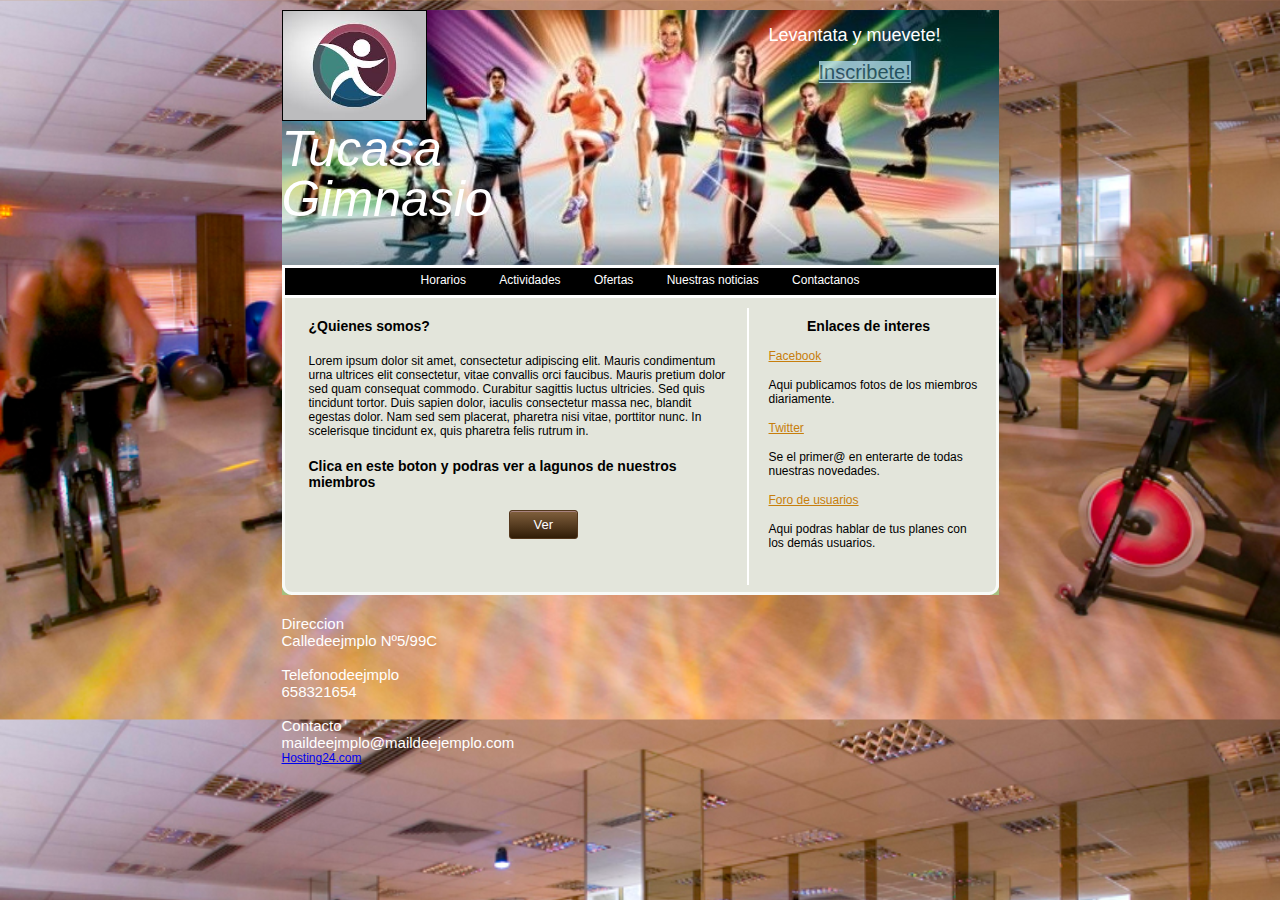
<file: ExamenCSS2/gimnasio/index.html>
<!DOCTYPE html PUBLIC "-//W3C//DTD XHTML 1.0 Transitional//EN" "http://www.w3.org/TR/xhtml1/DTD/xhtml1-transitional.dtd">
<html xmlns="http://www.w3.org/1999/xhtml">
<head>
	<meta http-equiv="Content-Type" content="text/html; charset=iso-8859-1" />
	<link href="style.css" rel="stylesheet" type="text/css" /><title>Charity template</title>
	<script src="https://ajax.googleapis.com/ajax/libs/jquery/3.4.1/jquery.min.js"></script>

</head>

<body>
	<div id="container">
		<div id="header">
			<a href="index.html"><img id="logo" src="images/logo.jpg"></a>
			<div id="logo_w1">Gimnasio</div>
			<div id="logo_w2">Tucasa</div>
			<div id="header_text">
				<p>Levantata y muevete!</p>
				<a id="inscribete" href="inscribete.html">Inscribete!</a> </div>
				<ul>
					<li><a href="horarios.html">Horarios</a></li>
					<li><a href="actividades.html">Actividades</a></li>
					<li><a href="ofertas.html">Ofertas</a></li>
					<li><a href="noticias.html">Nuestras noticias</a></li>
					<li><a href="contactanos.html">Contactanos</a></li>
				</ul>
			</div>
			<div id="content">
				<div id="left">
					<h1>�Quienes somos?</h1>
					<p>Lorem ipsum dolor sit amet, consectetur adipiscing elit. Mauris condimentum urna ultrices elit consectetur, vitae convallis orci faucibus. Mauris pretium dolor sed quam consequat commodo. Curabitur sagittis luctus ultricies. Sed quis tincidunt tortor. Duis sapien dolor, iaculis consectetur massa nec, blandit egestas dolor. Nam sed sem placerat, pharetra nisi vitae, porttitor nunc. In scelerisque tincidunt ex, quis pharetra felis rutrum in.</p>



					<h1>Clica en este boton y podras ver a lagunos de nuestros miembros</h1>
					<button class= "miembros">Ver</button>

					<script>
						$( "button" ).click(function() {
							$( "div.miembrosdiv" ).show( "fast" );
						});
					</script>

					<div class="miembrosdiv" id="photos" style="display: none;">
						<img src="images/photo1.jpg" alt="photo" />
						<img src="images/photo2.jpg" alt="photo" />
						<img src="images/photo3.jpg" alt="photo" />
						<img src="images/photo4.jpg" alt="photo" />
					</div>
				</div>
				<div id="right">
					<h2>Enlaces de interes</h2>
					<a href="https://www.facebook.com/">Facebook</a>
					<p>Aqui publicamos fotos de los miembros diariamente.</p>
					<a href="https://twitter.com/">Twitter</a>
					<p>Se el primer@ en enterarte de todas nuestras novedades.</p>
					<a href="https://www.reddit.com/r/Fitness/">Foro de usuarios</a>
					<p>Aqui podras hablar de tus planes con los dem�s usuarios.</p>
				</div>
				<div id="footerline"></div>
			</div>
			<div id="footer">
				<dl>
					<dt>Direccion</dt>
					<dd>Calledeejmplo N�5/99C</dd>
					<br>
					<dt>Telefonodeejmplo</dt>
					<dd>658321654</dd>
					<br>
					<dt>Contacto</dt>
					<dd>maildeejmplo@maildeejemplo.com</dd>

				</dl>
				<a href="http://www.hosting24.com/" target="_blank">Hosting24.com</a></div>
			</div>
		</body></html>
</file>
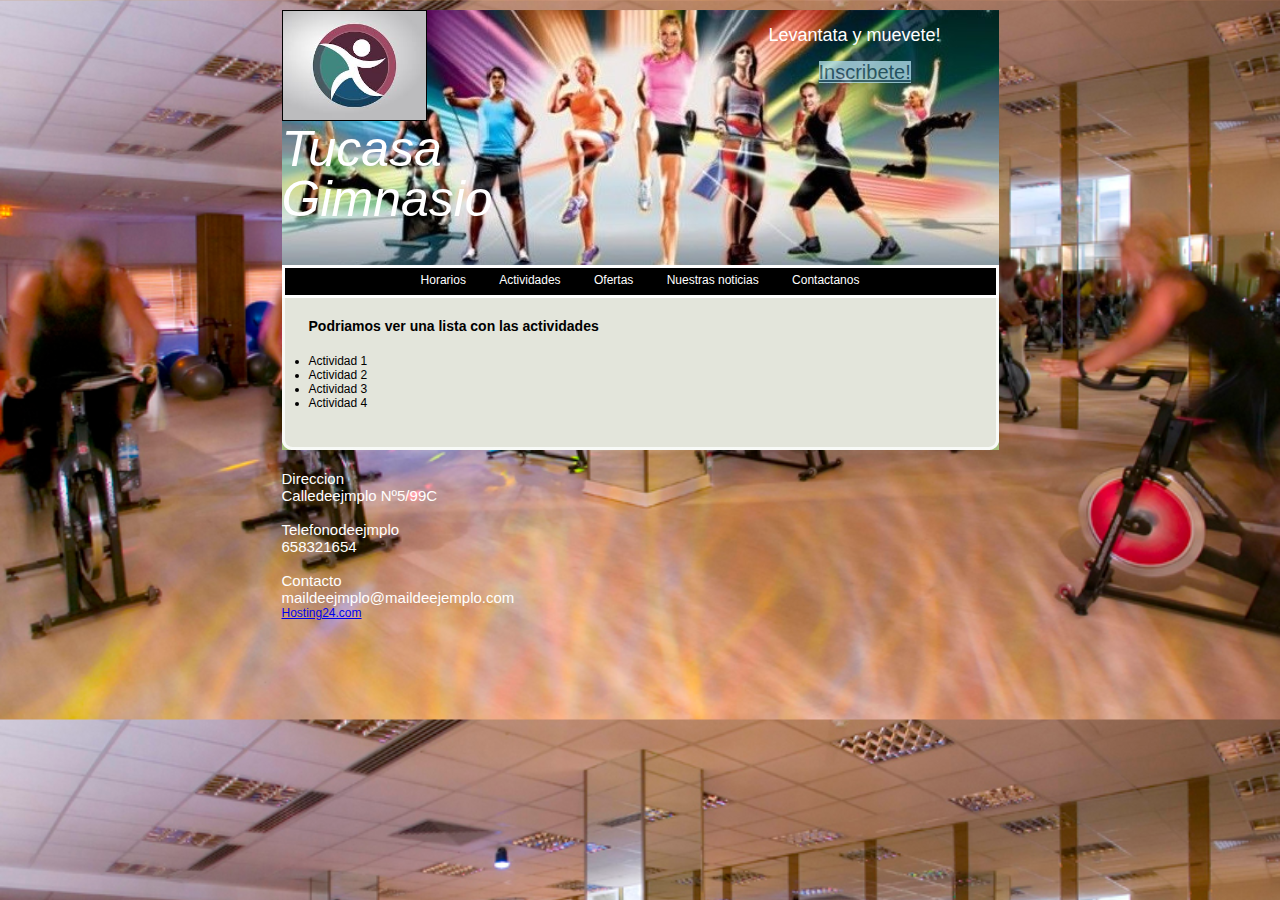
<file: ExamenCSS2/gimnasio/actividades.html>
<!DOCTYPE html PUBLIC "-//W3C//DTD XHTML 1.0 Transitional//EN" "http://www.w3.org/TR/xhtml1/DTD/xhtml1-transitional.dtd">
<html xmlns="http://www.w3.org/1999/xhtml">
<head>
	<meta http-equiv="Content-Type" content="text/html; charset=iso-8859-1" />
	<link href="style.css" rel="stylesheet" type="text/css" /><title>Charity template</title>
	<script src="https://ajax.googleapis.com/ajax/libs/jquery/3.4.1/jquery.min.js"></script>

</head>

<body>
	<div id="container">
		<div id="header">
			<a href="index.html"><img id="logo" src="images/logo.jpg"></a>
			<div id="logo_w1">Gimnasio</div>
			<div id="logo_w2">Tucasa</div>
			<div id="header_text">
				<p>Levantata y muevete!</p>
				<a id="inscribete" href="inscribete.html">Inscribete!</a> </div>
				<ul>
					<li><a href="horarios.html">Horarios</a></li>
					<li><a href="actividades.html">Actividades</a></li>
					<li><a href="ofertas.html">Ofertas</a></li>
					<li><a href="noticias.html">Nuestras noticias</a></li>
					<li><a href="contactanos.html">Contactanos</a></li>
				</ul>
			</div>
			<div id="content">
				<div id="left">
					<h1>Podriamos ver una lista con las actividades</h1>
					<ul>
						<li>Actividad 1 </li>
						<li>Actividad 2 </li>
						<li>Actividad 3 </li>
						<li>Actividad 4 </li>
					</ul>



				
				</div>
				
				<div id="footerline"></div>
			</div>
			<div id="footer">
				<dl>
					<dt>Direccion</dt>
					<dd>Calledeejmplo N�5/99C</dd>
					<br>
					<dt>Telefonodeejmplo</dt>
					<dd>658321654</dd>
					<br>
					<dt>Contacto</dt>
					<dd>maildeejmplo@maildeejemplo.com</dd>

				</dl>
				<a href="http://www.hosting24.com/" target="_blank">Hosting24.com</a></div>
			</div>
		</body></html>
</file>
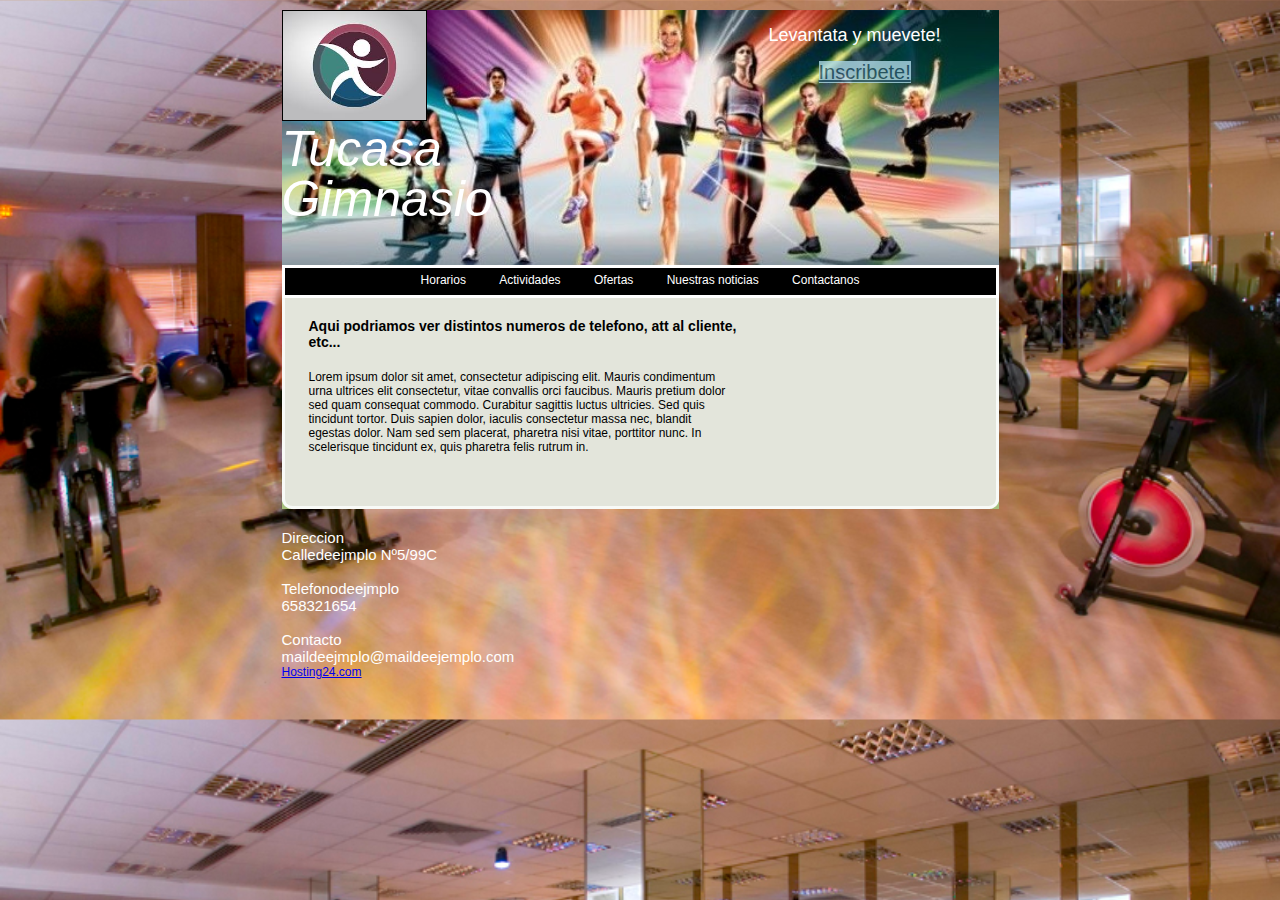
<file: ExamenCSS2/gimnasio/contactanos.html>
<!DOCTYPE html PUBLIC "-//W3C//DTD XHTML 1.0 Transitional//EN" "http://www.w3.org/TR/xhtml1/DTD/xhtml1-transitional.dtd">
<html xmlns="http://www.w3.org/1999/xhtml">
<head>
	<meta http-equiv="Content-Type" content="text/html; charset=iso-8859-1" />
	<link href="style.css" rel="stylesheet" type="text/css" /><title>Charity template</title>
	<script src="https://ajax.googleapis.com/ajax/libs/jquery/3.4.1/jquery.min.js"></script>

</head>

<body>
	<div id="container">
		<div id="header">
			<a href="index.html"><img id="logo" src="images/logo.jpg"></a>
			<div id="logo_w1">Gimnasio</div>
			<div id="logo_w2">Tucasa</div>
			<div id="header_text">
				<p>Levantata y muevete!</p>
				<a id="inscribete" href="inscribete.html">Inscribete!</a> </div>
				<ul>
					<li><a href="horarios.html">Horarios</a></li>
					<li><a href="actividades.html">Actividades</a></li>
					<li><a href="ofertas.html">Ofertas</a></li>
					<li><a href="noticias.html">Nuestras noticias</a></li>
					<li><a href="contactanos.html">Contactanos</a></li>
				</ul>
			</div>
			<div id="content">
				<div id="left">
					<h1>Aqui podriamos ver distintos numeros de telefono, att al cliente, etc...</h1>
					<p>Lorem ipsum dolor sit amet, consectetur adipiscing elit. Mauris condimentum urna ultrices elit consectetur, vitae convallis orci faucibus. Mauris pretium dolor sed quam consequat commodo. Curabitur sagittis luctus ultricies. Sed quis tincidunt tortor. Duis sapien dolor, iaculis consectetur massa nec, blandit egestas dolor. Nam sed sem placerat, pharetra nisi vitae, porttitor nunc. In scelerisque tincidunt ex, quis pharetra felis rutrum in.</p>



				
				</div>
				
				<div id="footerline"></div>
			</div>
			<div id="footer">
				<dl>
					<dt>Direccion</dt>
					<dd>Calledeejmplo N�5/99C</dd>
					<br>
					<dt>Telefonodeejmplo</dt>
					<dd>658321654</dd>
					<br>
					<dt>Contacto</dt>
					<dd>maildeejmplo@maildeejemplo.com</dd>

				</dl>
				<a href="http://www.hosting24.com/" target="_blank">Hosting24.com</a></div>
			</div>
		</body></html>
</file>
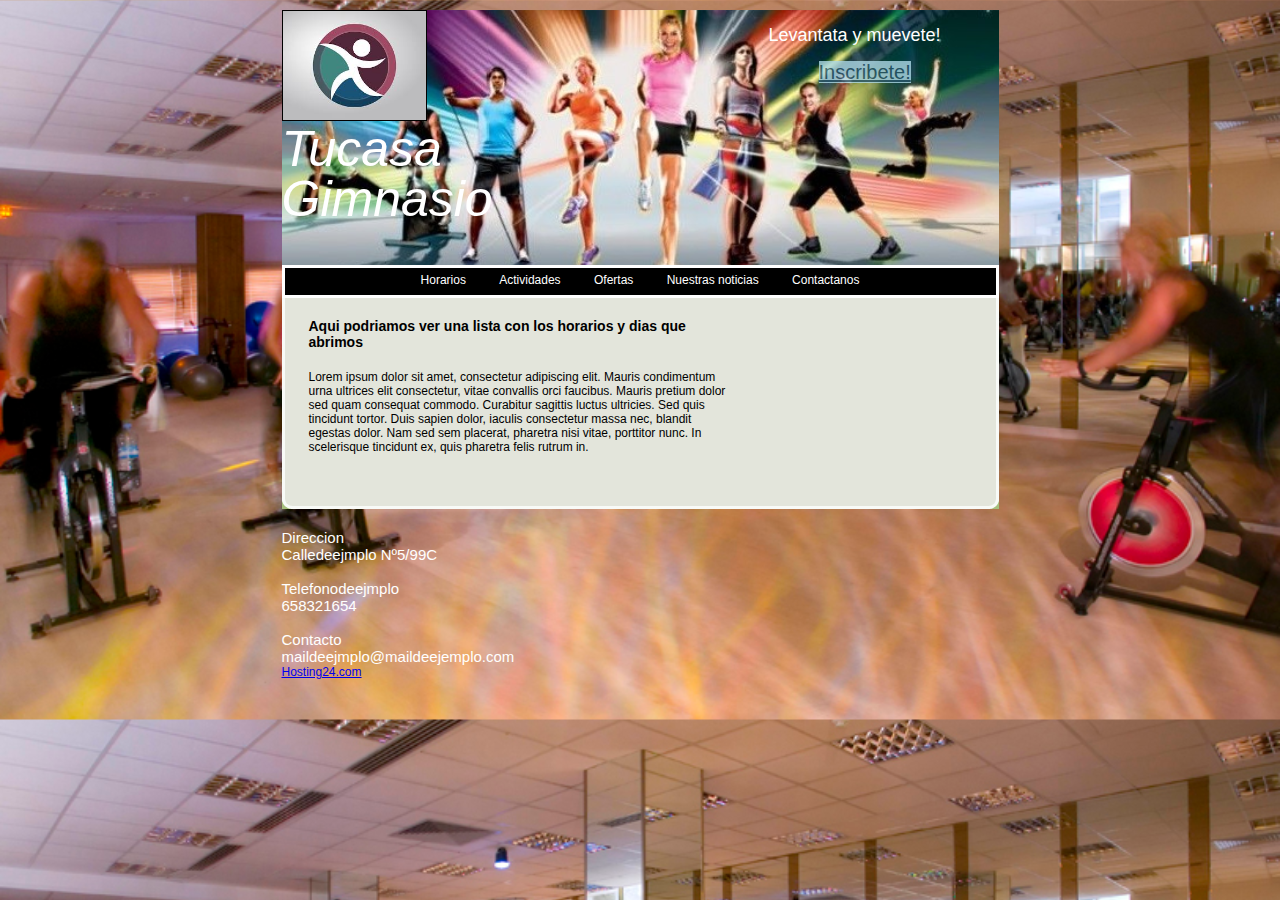
<file: ExamenCSS2/gimnasio/horarios.html>
<!DOCTYPE html PUBLIC "-//W3C//DTD XHTML 1.0 Transitional//EN" "http://www.w3.org/TR/xhtml1/DTD/xhtml1-transitional.dtd">
<html xmlns="http://www.w3.org/1999/xhtml">
<head>
	<meta http-equiv="Content-Type" content="text/html; charset=iso-8859-1" />
	<link href="style.css" rel="stylesheet" type="text/css" /><title>Charity template</title>
	<script src="https://ajax.googleapis.com/ajax/libs/jquery/3.4.1/jquery.min.js"></script>

</head>

<body>
	<div id="container">
		<div id="header">
			<a href="index.html"><img id="logo" src="images/logo.jpg"></a>
			<div id="logo_w1">Gimnasio</div>
			<div id="logo_w2">Tucasa</div>
			<div id="header_text">
				<p>Levantata y muevete!</p>
				<a id="inscribete" href="inscribete.html">Inscribete!</a> </div>
				<ul>
					<li><a href="horarios.html">Horarios</a></li>
					<li><a href="actividades.html">Actividades</a></li>
					<li><a href="ofertas.html">Ofertas</a></li>
					<li><a href="noticias.html">Nuestras noticias</a></li>
					<li><a href="contactanos.html">Contactanos</a></li>
				</ul>
			</div>
			<div id="content">
				<div id="left">
					<h1>Aqui podriamos ver una lista con los horarios y dias que abrimos</h1>
					<p>Lorem ipsum dolor sit amet, consectetur adipiscing elit. Mauris condimentum urna ultrices elit consectetur, vitae convallis orci faucibus. Mauris pretium dolor sed quam consequat commodo. Curabitur sagittis luctus ultricies. Sed quis tincidunt tortor. Duis sapien dolor, iaculis consectetur massa nec, blandit egestas dolor. Nam sed sem placerat, pharetra nisi vitae, porttitor nunc. In scelerisque tincidunt ex, quis pharetra felis rutrum in.</p>



				
				</div>
				
				<div id="footerline"></div>
			</div>
			<div id="footer">
				<dl>
					<dt>Direccion</dt>
					<dd>Calledeejmplo N�5/99C</dd>
					<br>
					<dt>Telefonodeejmplo</dt>
					<dd>658321654</dd>
					<br>
					<dt>Contacto</dt>
					<dd>maildeejmplo@maildeejemplo.com</dd>

				</dl>
				<a href="http://www.hosting24.com/" target="_blank">Hosting24.com</a></div>
			</div>
		</body></html>
</file>
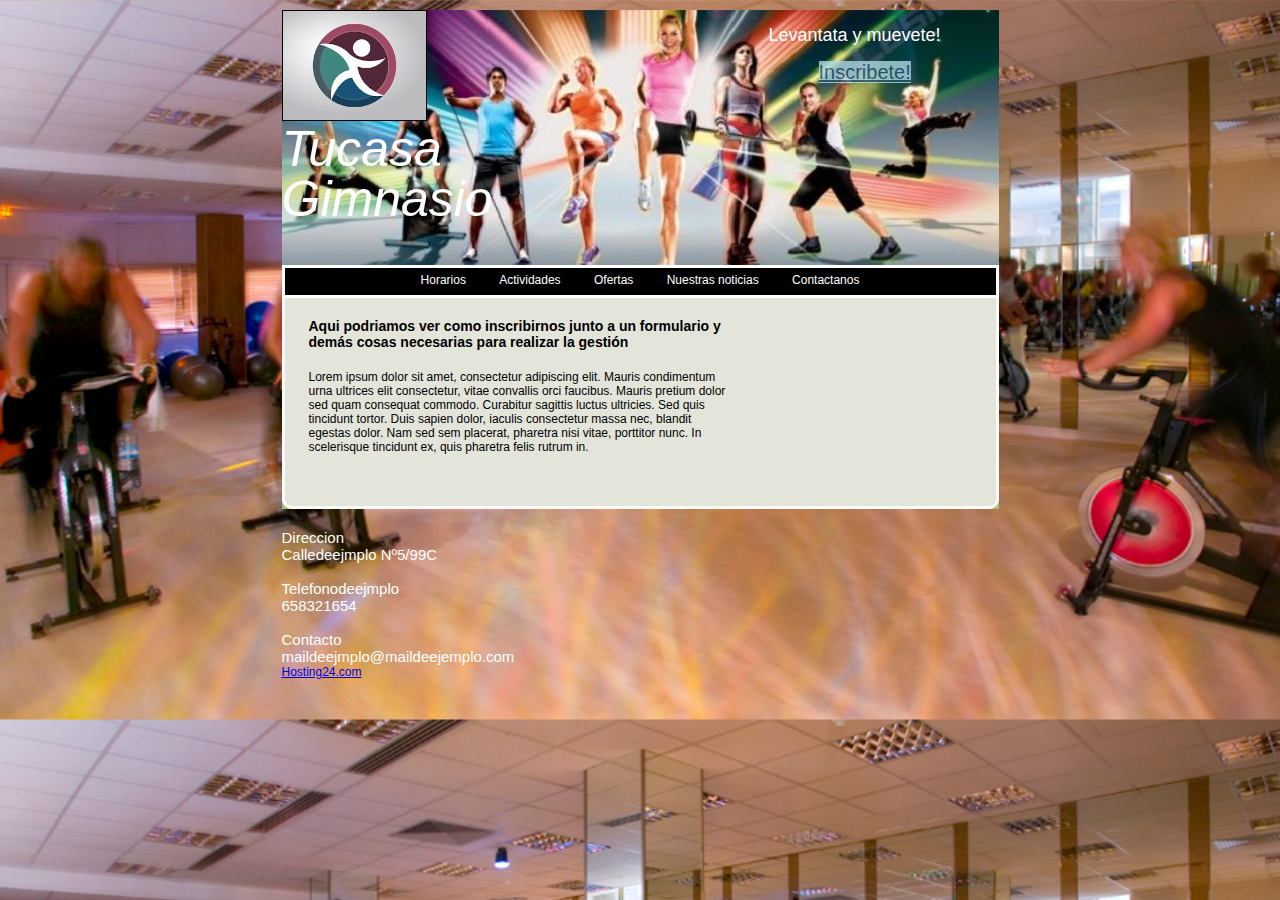
<file: ExamenCSS2/gimnasio/inscribete.html>
<!DOCTYPE html PUBLIC "-//W3C//DTD XHTML 1.0 Transitional//EN" "http://www.w3.org/TR/xhtml1/DTD/xhtml1-transitional.dtd">
<html xmlns="http://www.w3.org/1999/xhtml">
<head>
	<meta http-equiv="Content-Type" content="text/html; charset=iso-8859-1" />
	<link href="style.css" rel="stylesheet" type="text/css" /><title>Charity template</title>
	<script src="https://ajax.googleapis.com/ajax/libs/jquery/3.4.1/jquery.min.js"></script>

</head>

<body>
	<div id="container">
		<div id="header">
			<a href="index.html"><img id="logo" src="images/logo.jpg"></a>
			<div id="logo_w1">Gimnasio</div>
			<div id="logo_w2">Tucasa</div>
			<div id="header_text">
				<p>Levantata y muevete!</p>
				<a id="inscribete" href="inscribete.html">Inscribete!</a> </div>
				<ul>
					<li><a href="horarios.html">Horarios</a></li>
					<li><a href="actividades.html">Actividades</a></li>
					<li><a href="ofertas.html">Ofertas</a></li>
					<li><a href="noticias.html">Nuestras noticias</a></li>
					<li><a href="contactanos.html">Contactanos</a></li>
				</ul>
			</div>
			<div id="content">
				<div id="left">
					<h1>Aqui podriamos ver como inscribirnos junto a un formulario y dem�s cosas necesarias para realizar la gesti�n</h1>
					<p>Lorem ipsum dolor sit amet, consectetur adipiscing elit. Mauris condimentum urna ultrices elit consectetur, vitae convallis orci faucibus. Mauris pretium dolor sed quam consequat commodo. Curabitur sagittis luctus ultricies. Sed quis tincidunt tortor. Duis sapien dolor, iaculis consectetur massa nec, blandit egestas dolor. Nam sed sem placerat, pharetra nisi vitae, porttitor nunc. In scelerisque tincidunt ex, quis pharetra felis rutrum in.</p>



				
				</div>
				
				<div id="footerline"></div>
			</div>
			<div id="footer">
				<dl>
					<dt>Direccion</dt>
					<dd>Calledeejmplo N�5/99C</dd>
					<br>
					<dt>Telefonodeejmplo</dt>
					<dd>658321654</dd>
					<br>
					<dt>Contacto</dt>
					<dd>maildeejmplo@maildeejemplo.com</dd>

				</dl>
				<a href="http://www.hosting24.com/" target="_blank">Hosting24.com</a></div>
			</div>
		</body></html>
</file>
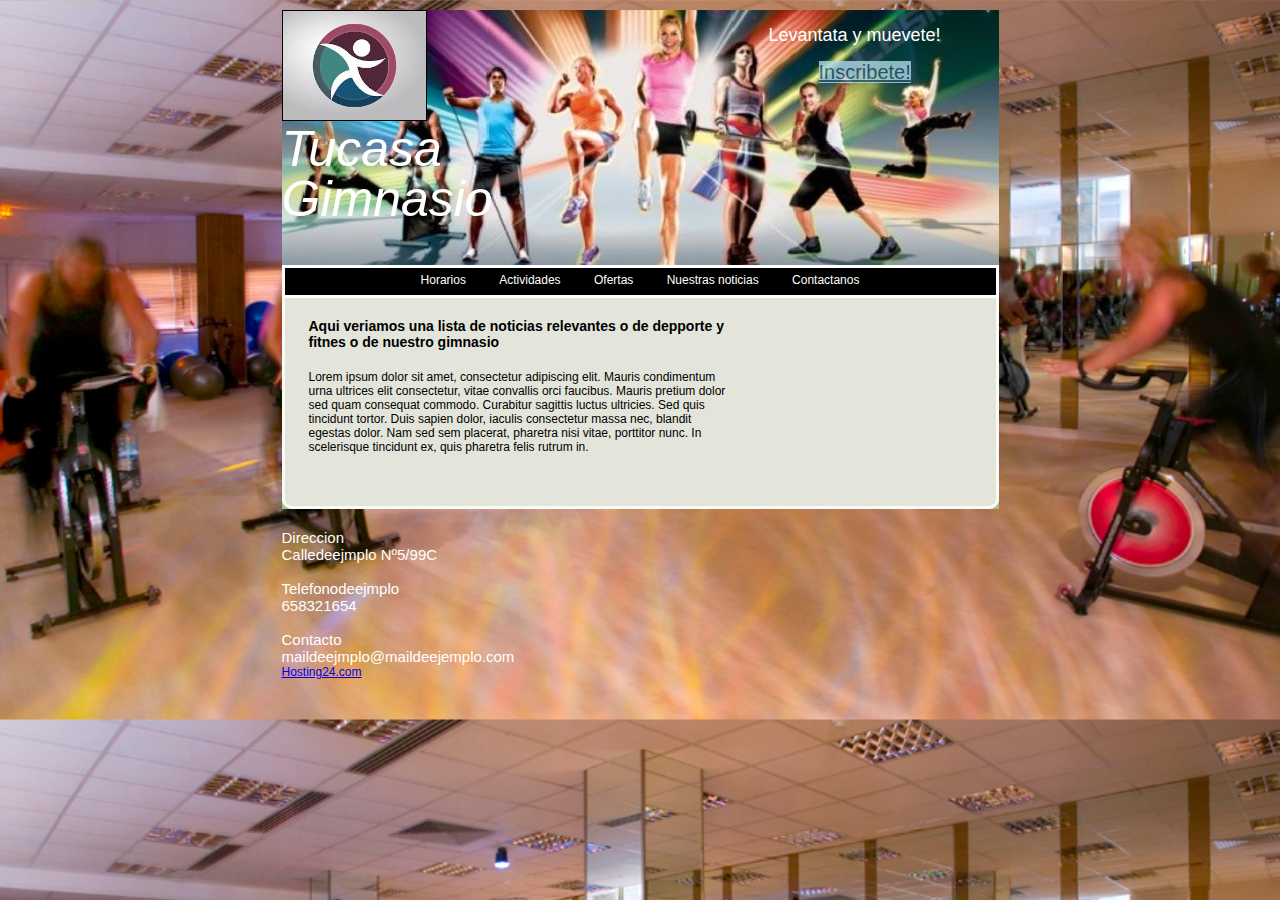
<file: ExamenCSS2/gimnasio/noticias.html>
<!DOCTYPE html PUBLIC "-//W3C//DTD XHTML 1.0 Transitional//EN" "http://www.w3.org/TR/xhtml1/DTD/xhtml1-transitional.dtd">
<html xmlns="http://www.w3.org/1999/xhtml">
<head>
	<meta http-equiv="Content-Type" content="text/html; charset=iso-8859-1" />
	<link href="style.css" rel="stylesheet" type="text/css" /><title>Charity template</title>
	<script src="https://ajax.googleapis.com/ajax/libs/jquery/3.4.1/jquery.min.js"></script>

</head>

<body>
	<div id="container">
		<div id="header">
			<a href="index.html"><img id="logo" src="images/logo.jpg"></a>
			<div id="logo_w1">Gimnasio</div>
			<div id="logo_w2">Tucasa</div>
			<div id="header_text">
				<p>Levantata y muevete!</p>
				<a id="inscribete" href="inscribete.html">Inscribete!</a> </div>
				<ul>
					<li><a href="horarios.html">Horarios</a></li>
					<li><a href="actividades.html">Actividades</a></li>
					<li><a href="ofertas.html">Ofertas</a></li>
					<li><a href="noticias.html">Nuestras noticias</a></li>
					<li><a href="contactanos.html">Contactanos</a></li>
				</ul>
			</div>
			<div id="content">
				<div id="left">
					<h1>Aqui veriamos una lista de noticias relevantes o de depporte y fitnes o de nuestro gimnasio</h1>
					<p>Lorem ipsum dolor sit amet, consectetur adipiscing elit. Mauris condimentum urna ultrices elit consectetur, vitae convallis orci faucibus. Mauris pretium dolor sed quam consequat commodo. Curabitur sagittis luctus ultricies. Sed quis tincidunt tortor. Duis sapien dolor, iaculis consectetur massa nec, blandit egestas dolor. Nam sed sem placerat, pharetra nisi vitae, porttitor nunc. In scelerisque tincidunt ex, quis pharetra felis rutrum in.</p>



				
				</div>
				
				<div id="footerline"></div>
			</div>
			<div id="footer">
				<dl>
					<dt>Direccion</dt>
					<dd>Calledeejmplo N�5/99C</dd>
					<br>
					<dt>Telefonodeejmplo</dt>
					<dd>658321654</dd>
					<br>
					<dt>Contacto</dt>
					<dd>maildeejmplo@maildeejemplo.com</dd>

				</dl>
				<a href="http://www.hosting24.com/" target="_blank">Hosting24.com</a></div>
			</div>
		</body></html>
</file>
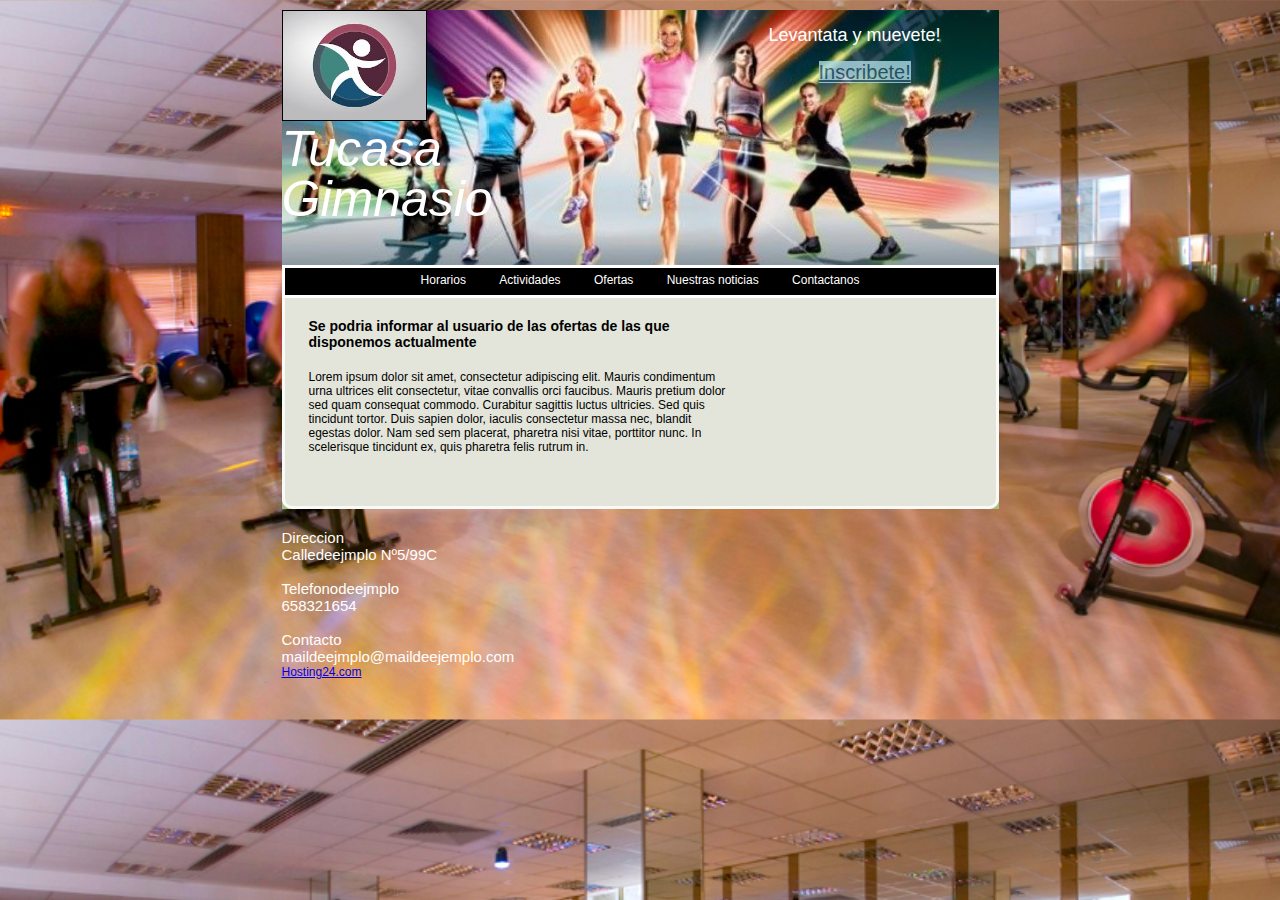
<file: ExamenCSS2/gimnasio/ofertas.html>
<!DOCTYPE html PUBLIC "-//W3C//DTD XHTML 1.0 Transitional//EN" "http://www.w3.org/TR/xhtml1/DTD/xhtml1-transitional.dtd">
<html xmlns="http://www.w3.org/1999/xhtml">
<head>
	<meta http-equiv="Content-Type" content="text/html; charset=iso-8859-1" />
	<link href="style.css" rel="stylesheet" type="text/css" /><title>Charity template</title>
	<script src="https://ajax.googleapis.com/ajax/libs/jquery/3.4.1/jquery.min.js"></script>

</head>

<body>
	<div id="container">
		<div id="header">
			<a href="index.html"><img id="logo" src="images/logo.jpg"></a>
			<div id="logo_w1">Gimnasio</div>
			<div id="logo_w2">Tucasa</div>
			<div id="header_text">
				<p>Levantata y muevete!</p>
				<a id="inscribete" href="inscribete.html">Inscribete!</a> </div>
				<ul>
					<li><a href="horarios.html">Horarios</a></li>
					<li><a href="actividades.html">Actividades</a></li>
					<li><a href="ofertas.html">Ofertas</a></li>
					<li><a href="noticias.html">Nuestras noticias</a></li>
					<li><a href="contactanos.html">Contactanos</a></li>
				</ul>
			</div>
			<div id="content">
				<div id="left">
					<h1>Se podria informar al usuario de las ofertas de las que disponemos actualmente</h1>
					<p>Lorem ipsum dolor sit amet, consectetur adipiscing elit. Mauris condimentum urna ultrices elit consectetur, vitae convallis orci faucibus. Mauris pretium dolor sed quam consequat commodo. Curabitur sagittis luctus ultricies. Sed quis tincidunt tortor. Duis sapien dolor, iaculis consectetur massa nec, blandit egestas dolor. Nam sed sem placerat, pharetra nisi vitae, porttitor nunc. In scelerisque tincidunt ex, quis pharetra felis rutrum in.</p>



				
				</div>
				
				<div id="footerline"></div>
			</div>
			<div id="footer">
				<dl>
					<dt>Direccion</dt>
					<dd>Calledeejmplo N�5/99C</dd>
					<br>
					<dt>Telefonodeejmplo</dt>
					<dd>658321654</dd>
					<br>
					<dt>Contacto</dt>
					<dd>maildeejmplo@maildeejemplo.com</dd>

				</dl>
				<a href="http://www.hosting24.com/" target="_blank">Hosting24.com</a></div>
			</div>
		</body></html>
</file>
<file: ExamenCSS2/gimnasio/style.css>
body {
	background-image: url(images/bg.jpg);
	background-size: 100%;
	background-color:#a6bf79;
	color:#000000;
	font-family: Verdana, Arial, Helvetica, sans-serif;
	font-size: 12px;
	margin: 10px 10px;
	padding: 0px;
}
.clear{clear:both;}
* {
	margin: 0px;
	padding: 0px;
}
#container {
	margin: 0px auto;
	text-align: left;
	width: 717px;
}
a{
	font-size:12px;
}
p{
	margin: 15px 0px;
}
/********************** Header ***************************/
#header {
	margin: 0px 0px 0px 0px;
	background-image:url(images/header.jpg);
	background-size: 100%;
	width:717px;
	height:288px;
	position:relative;
}
#header ul{
	background-color:black;
	width:711px;
	border: 3px solid #FFFFFF;
	display:block;
	top:255px;
	position:absolute;
	margin: 0px 0px 0px 0px;
	height:22px;
	padding:5px 0px 0px 0px;
	text-align:center;
}
#header li{
	display:inline;	
}
#header ul a{
	text-decoration:none;
	color:#FFFFFF;
	margin: 0px 15px;
}
#header ul a:hover{
	text-decoration:underline;
	color:#28556b;
}
#logo_w1,#logo_w2 {
	border: 1px solid black
	font-size: 24px;
	font-style:italic;
	color:white;
	position:absolute;
}
#logo {
	width: 20%;
	border: 1px	solid black;
	float: left; 
	display: auto;
}
#logo_w1{
	top: 160px;
	
	font-size: 50px;
	
}
#logo_w2{
	top:110px;
	font-size: 50px;
	
}
#header_text {
	color: white;
	right: 0px;
	width:230px;
	position:absolute;
}
#header_text p{
	font-size: 18px;
	color:#FFFFFF;
	right: 0px;
}
#inscribete{
	font-size: 20px;
	color: white;
	margin-left: 50px;
	background-color: lightblue;
	opacity: 80%;
	text-align: center;
}


#header_text a{color:#28556b;}
#header_text a:hover{color:#c77e0c;}
/********************** Content ***************************/
#content {
	background-image:url(images/content_bg.gif);
	width:717px;
}
#photos img{
	border-width:0px;
	max-width: 90px;
	max-height: 60px;
	margin-left: 100px;
}
h1{
	color:#000000;
	font-size:14px;
	margin: 20px 0px 20px 0px;
}

h2{
	color:black;
	font-size:14px;
	text-align:center;
	width:200px;
	margin: 10px 0px 15px 0px;
}
#left {
	float:left;
	width:428px;
	margin-left:27px;
	padding: 0px 10px 30px 0px;
	display:inline;
}
#left a{color:#28556b;}
#left a:hover{color:#c77e0c;}
#photos a{
	margin-right:10px;
}
#right {
	float:right;
	width:210px;
	padding: 0px 20px 20px 20px;
	margin-top:10px;
	border-left: #FFF 2px solid;

}
#right a{
	color:#c77e0c;
}
#right a:hover{
	color:#85a157;
}
.miembros {
	box-shadow:inset 0px 1px 0px 0px #a6827e;
	background:linear-gradient(to bottom, #7d5d3b 5%, #301c06 100%);
	background-color:#7d5d3b;
	border-radius:3px;
	border:1px solid #54381e;
	display:inline-block;
	cursor:pointer;
	color:#ffffff;
	font-family:Arial;
	font-size:13px;
	padding:6px 24px;
	text-decoration:none;
	text-shadow:0px 1px 0px #4d3534;
	margin-left: 200px;
}
.miembros:hover {
	background:linear-gradient(to bottom, #301c06 5%, #7d5d3b 100%);
	background-color:#301c06;
}
.miembros:active {
	position:relative;
	top:1px;
}


/********************** Footer ***************************/
#footerline {
	clear:both;
	background-image:url(images/footer_bg.gif);
	font-size:1px;
	height:10px;
	color: white;
}
#footer {
	width:717px;
	font-size:15px;
	padding: 20px 0px;
	
	color: white;
}
</file>
